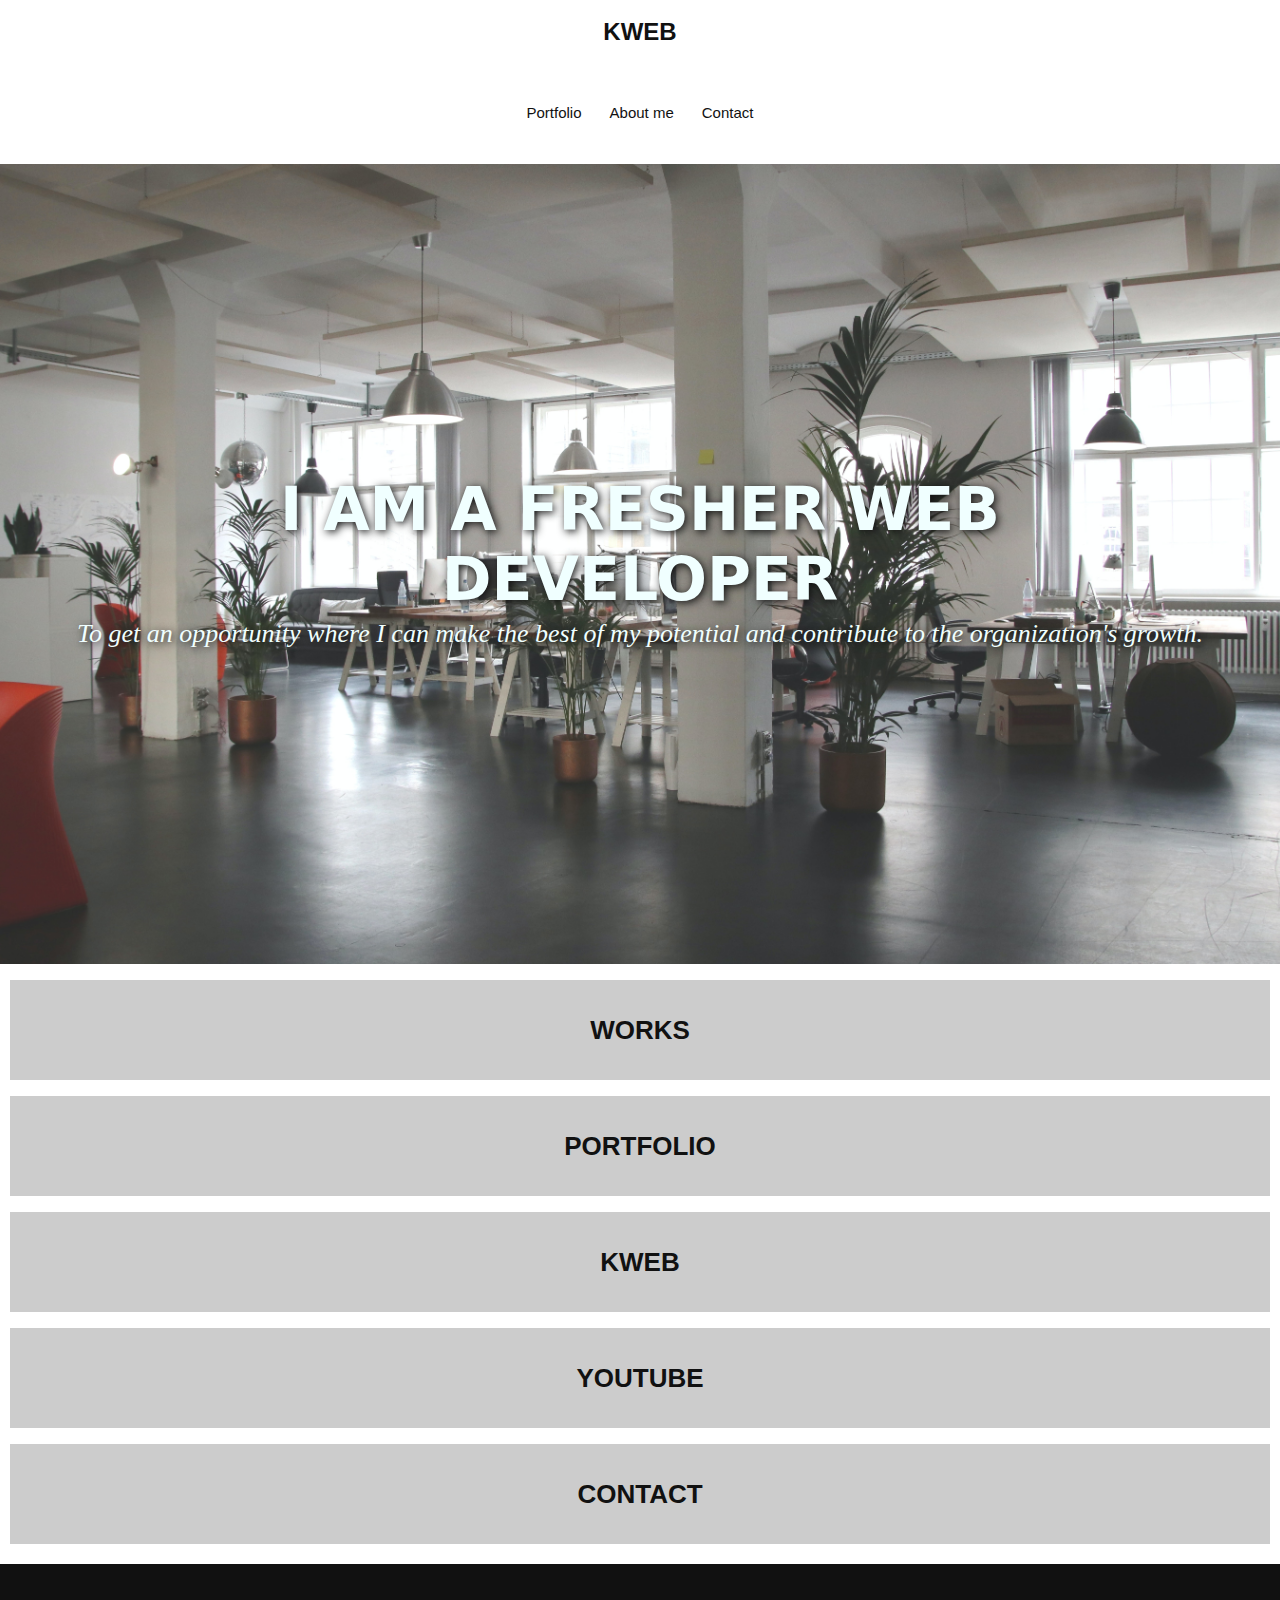
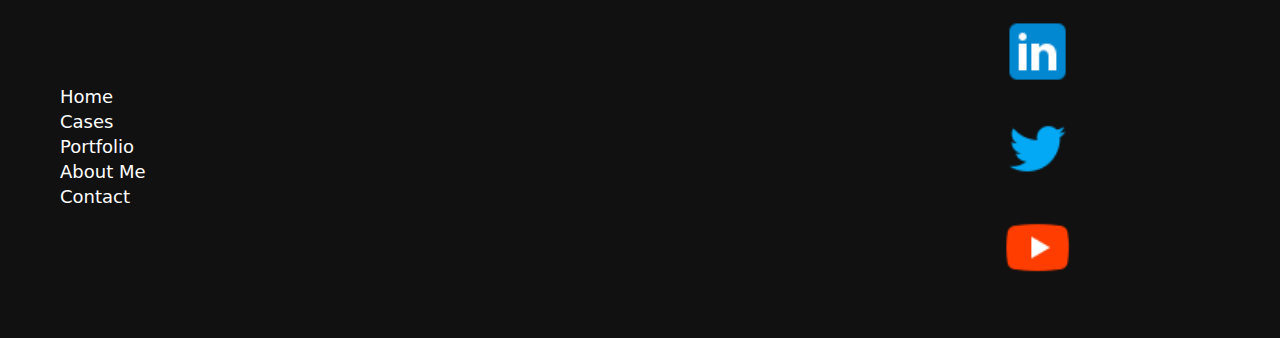
<file: index.html>
<!DOCTYPE html>
<html lang="en">

<head>
    <meta charset="UTF-8">
    <meta http-equiv="X-UA-Compatible" content="IE=edge">
    <meta name="viewport" content="width=device-width, initial-scale=1.0">
    <meta name="viewport" content="width=device-width, initial-scale=1.0">
    <link rel="stylesheet" href="style.css">
    <title>KWEB</title>
    <link rel="shortcut Icon" type="image" href="img/favicon.png">
</head>

<body>
    <header>
        <a href="index.html" class="header-brand">KWEB</a>
        <nav>
            <ul>
                <li><a href="portfolio.html">Portfolio</a></li>
                <li><a href="about.html">About me</a>
                    <ul>
                        <li><a href="">Images</a></li>
                        <li><a href="">Videos</a></li>
                    </ul>
                </li>
                <li><a href="contact.html">Contact</a></li>
            </ul>
            <a class="works-link" href="works.html">Work</a>
        </nav>
    </header>
    <main>

        <section class="index-banner">
            <div class="vertical-center">
                <h2>I AM A FRESHER WEB <br>DEVELOPER</h2>
                <h1>To get an opportunity where I can make the best of my potential and contribute to the organization's
                    growth.</h1>
            </div>
        </section>

        <section class="index-links">
            <a href="works.html">
                <div class="index-boxlink-1">
                    <h3>Works</h3>
                </div>
            </a>
            <a href="portfolio.html">
                <div class="index-boxlink-2">
                    <h3>Portfolio</h3>
                </div>
            </a>
            <a href="index.html">
                <div class="index-boxlink-3">
                    <h3>KWEB</h3>
                </div>
            </a>
            <a href="https://www.youtube.com/">
                <div class="index-boxlink-4">
                    <h3>YouTube</h3>
                </div>
            </a>
            <a href="contact.html">
                <div class="index-boxlink-5">
                    <h3>Contact</h3>
                </div>
            </a>
        </section>

    </main>
    <footer>
        <ul class="footer-links-main">
            <li><a href="">Home</a></li>
            <li><a href="">Cases</a></li>
            <li><a href="">Portfolio</a></li>
            <li><a href="">About Me</a></li>
            <li><a href="">Contact</a></li>
        </ul>
        <div class="footer-sm">
            <a href="https://www.linkedin.com/"><img src="img/linkedin.png" alt="Linkdin Icon"></a><br>
            <a href="https://twitter.com/"><img src="img/twitter.png" alt="Twitter Icon"></a><br>
            <a href="https://www.youtube.com/"><img src="img/youtube.png" alt="YouTube Icon"></a>

        </div>
    </footer>

</body>

</html>
</file>
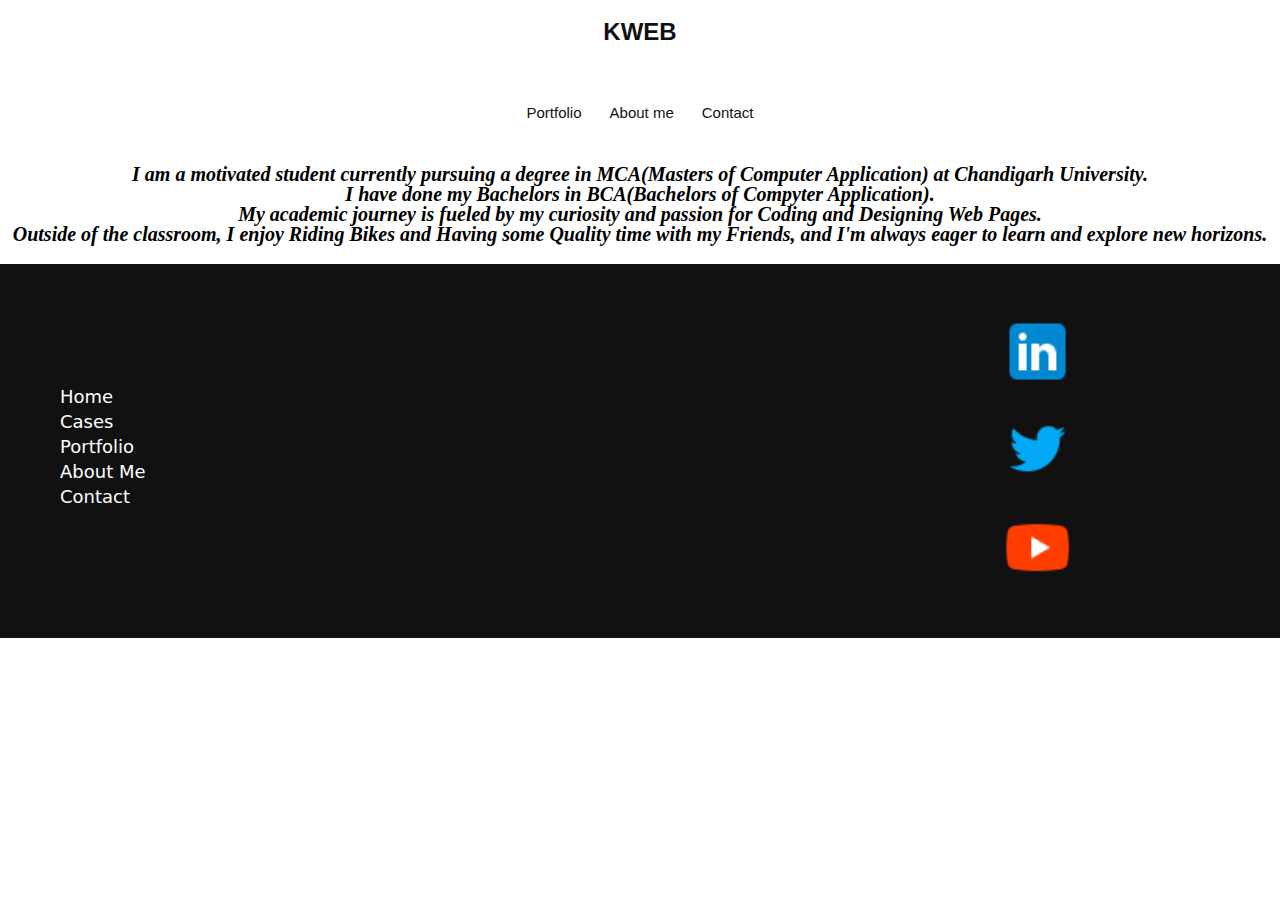
<file: about.html>
<!DOCTYPE html>
<html lang="en">
  <head>
    <meta charset="UTF-8" />
    <meta http-equiv="X-UA-Compatible" content="IE=edge" />
    <meta name="viewport" content="width=device-width, initial-scale=1.0" />
    <meta name="viewport" content="width=device-width, initial-scale=1.0" />
    <link rel="stylesheet" href="style.css" />
    <title>KWEB</title>
  </head>

  <body>
    <!--Adding comment-->
    <header>
      <a href="index.html" class="header-brand">KWEB</a>
      <nav>
        <ul>
          <li><a href="portfolio.html">Portfolio</a></li>
          <li><a href="about.html">About me</a></li>
          <li><a href="contact.html">Contact</a></li>
        </ul>
        <a class="works-link" href="works.html">Work</a>
      </nav>
    </header>
    <main class="about-sec">
      <p>
        I am a motivated student currently pursuing a degree in MCA(Masters of Computer Application) at
        Chandigarh University. <br> I have done my Bachelors in BCA(Bachelors of Compyter Application). <br>
         My academic journey is fueled by my curiosity and
        passion for Coding and Designing Web Pages. <br> Outside of the classroom, I enjoy
        Riding Bikes and Having some Quality time with my Friends, and I'm always eager to
        learn and explore new horizons.
      </p>
    </main>
    <footer>
      <ul class="footer-links-main">
        <li><a href="">Home</a></li>
        <li><a href="">Cases</a></li>
        <li><a href="">Portfolio</a></li>
        <li><a href="">About Me</a></li>
        <li><a href="">Contact</a></li>
      </ul>
      <div class="footer-sm">
        <a href="https://www.linkedin.com/"
          ><img src="img/linkedin.png" alt="Linkdin Icon" /></a
        ><br />
        <a href="https://twitter.com/"
          ><img src="img/twitter.png" alt="Twitter Icon" /></a
        ><br />
        <a href="https://www.youtube.com/"
          ><img src="img/youtube.png" alt="YouTube Icon"
        /></a>
      </div>
    </footer>
  </body>
</html>
</file>
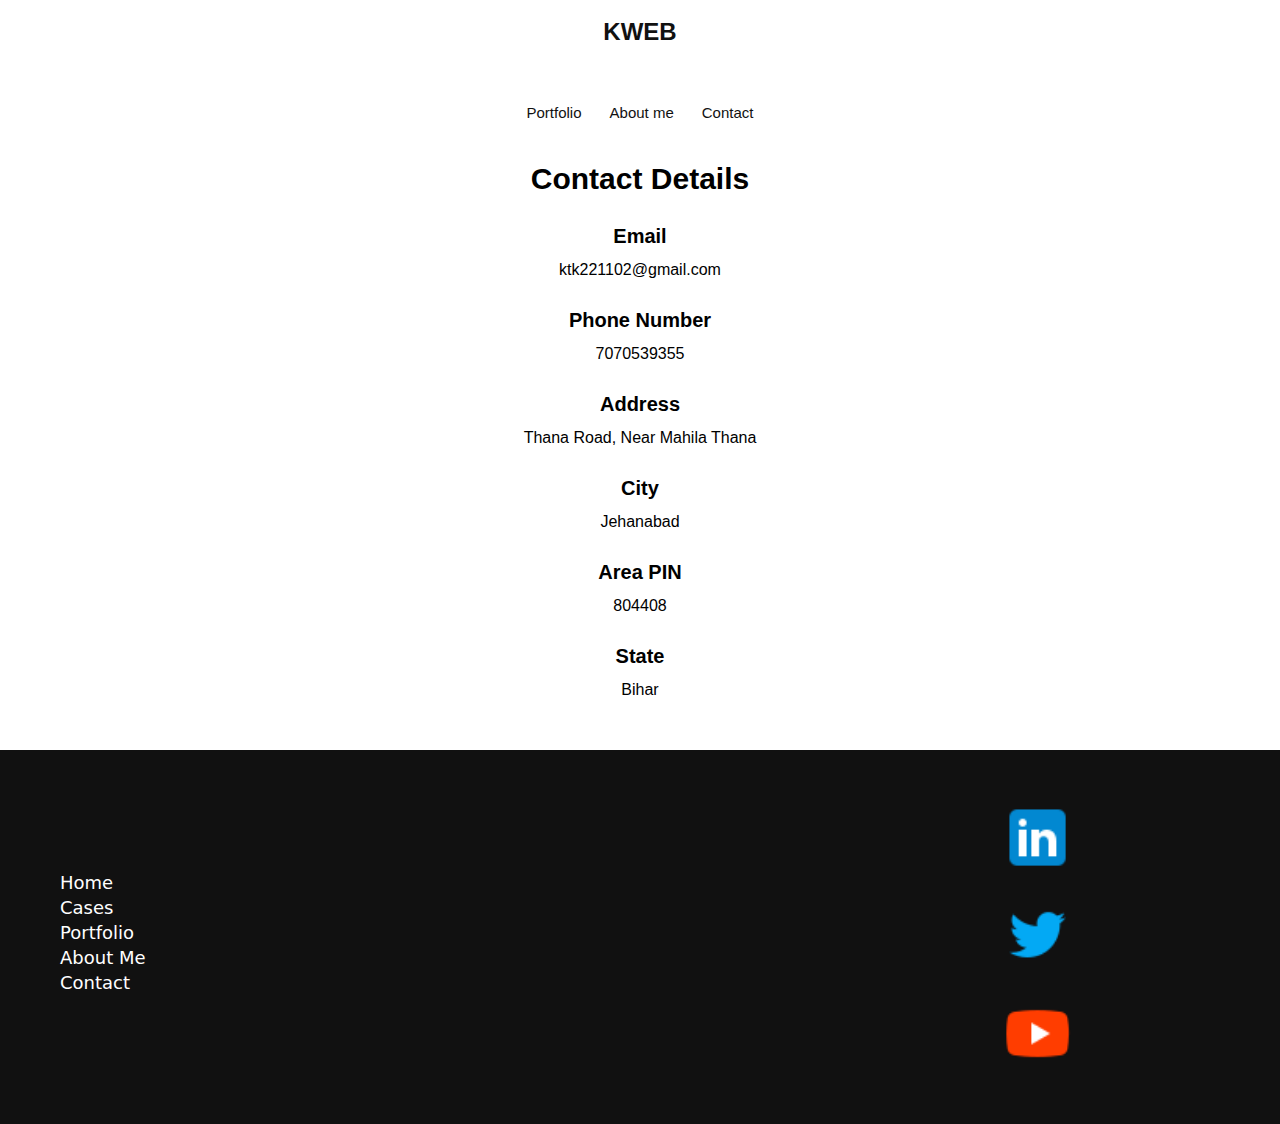
<file: contact.html>
<!DOCTYPE html>
<html lang="en">

<head>
    <meta charset="UTF-8">
    <meta http-equiv="X-UA-Compatible" content="IE=edge">
    <meta name="viewport" content="width=device-width, initial-scale=1.0">
    <meta name="viewport" content="width=device-width, initial-scale=1.0">
    <link rel="stylesheet" href="style.css">
    <title>KWEB</title>
</head>

<body>
    <header>
        <a href="index.html" class="header-brand">KWEB</a>
        <nav>
            <ul>
                <li><a href="portfolio.html">Portfolio</a></li>
                <li><a href="about.html">About me</a></li>
                <li><a href="contact.html">Contact</a></li>
            </ul>
            <a class="works-link" href="works.html">Work</a>
        </nav>
    </header>
    <main class="contact-info">
        <h1>Contact Details</h1><br><br>


        <h4>Email</h4><br>
        <p>ktk221102@gmail.com</p><br><br>

        <h4>Phone Number</h4><br>
        <p>7070539355</p><br><br>

        <h4>Address</h4><br>
        <p>Thana Road, Near Mahila Thana</p><br><br>

        <h4>City</h4><br>
        <p>Jehanabad</p><br><br>

        <h4>Area PIN</h4><br>
        <p>804408</p><br><br>

        <h4>State</h4><br>
        <p>Bihar</p><br><br>

    </main>
    <footer>
        <ul class="footer-links-main">
            <li><a href="">Home</a></li>
            <li><a href="">Cases</a></li>
            <li><a href="">Portfolio</a></li>
            <li><a href="">About Me</a></li>
            <li><a href="">Contact</a></li>
        </ul>
        <div class="footer-sm">
            <a href="https://www.linkedin.com/"><img src="img/linkedin.png" alt="Linkdin Icon"></a><br>
            <a href="https://twitter.com/"><img src="img/twitter.png" alt="Twitter Icon"></a><br>
            <a href="https://www.youtube.com/"><img src="img/youtube.png" alt="YouTube Icon"></a>

        </div>
    </footer>

</body>

</html>
</file>
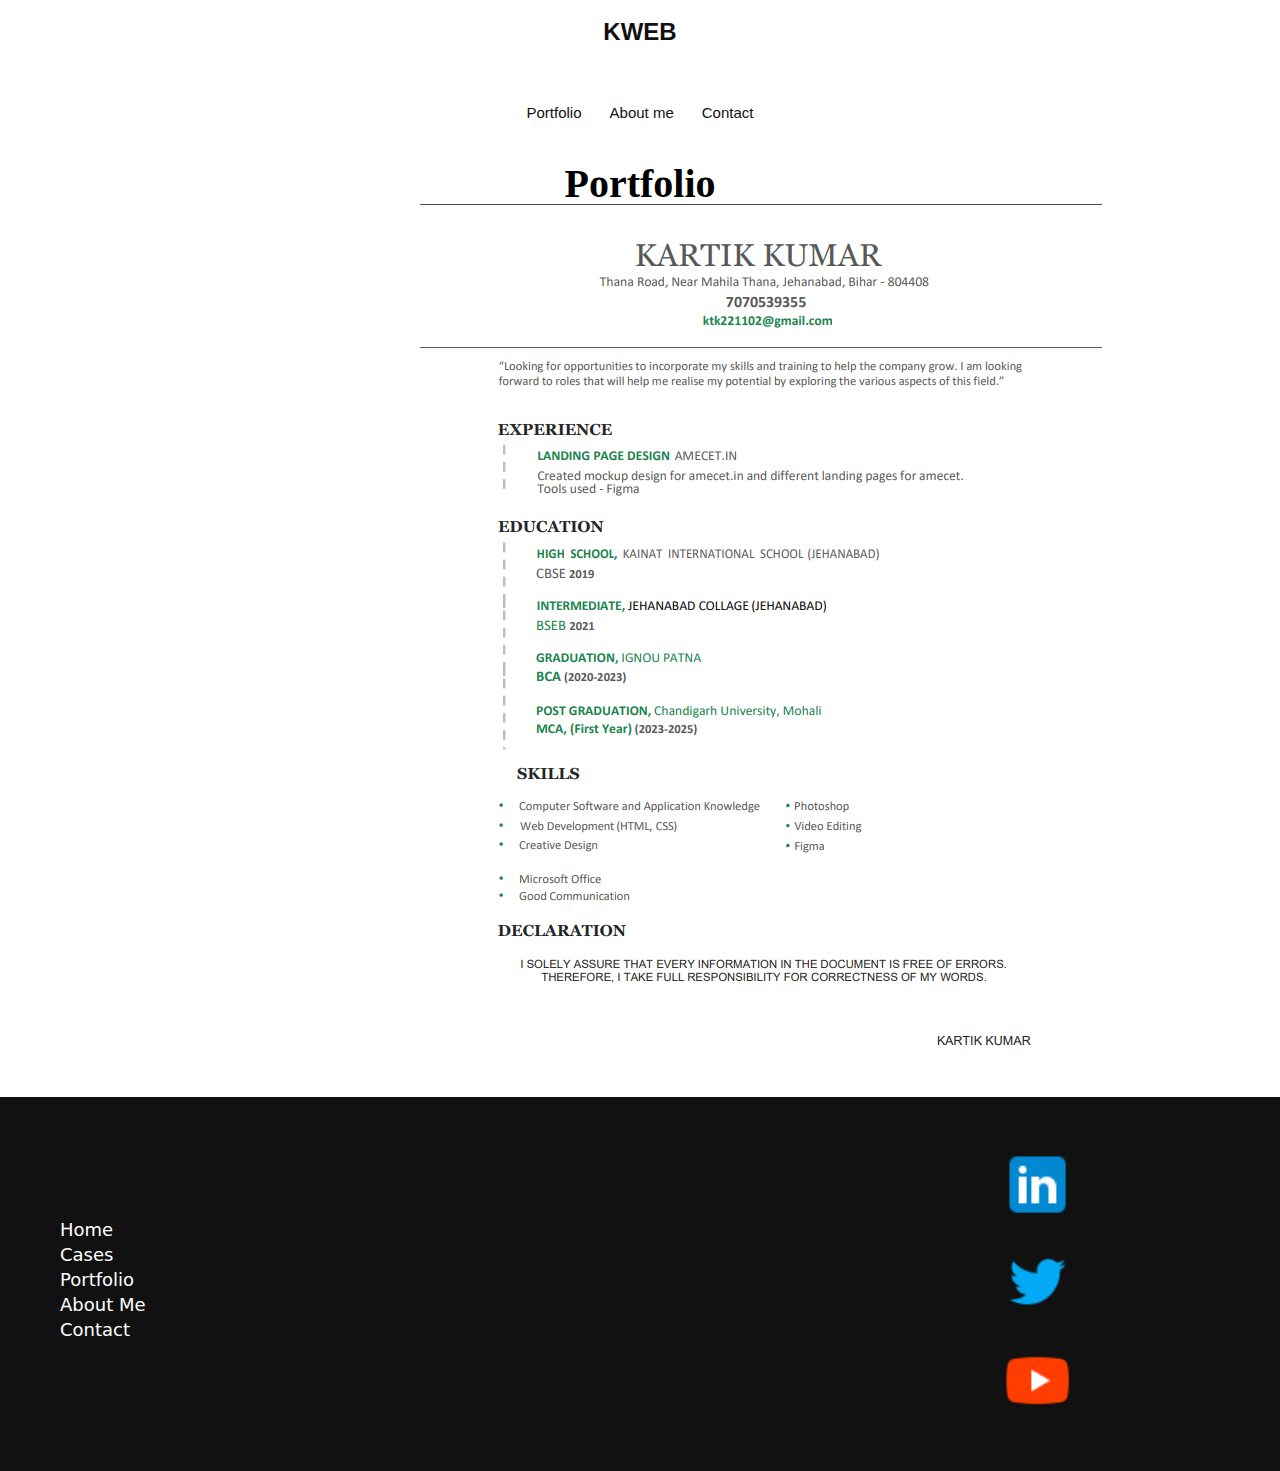
<file: portfolio.html>
<!DOCTYPE html>
<html lang="en">

<head>
    <meta charset="UTF-8">
    <meta http-equiv="X-UA-Compatible" content="IE=edge">
    <meta name="viewport" content="width=device-width, initial-scale=1.0">
    <meta name="viewport" content="width=device-width, initial-scale=1.0">
    <link rel="stylesheet" href="style.css">
    <title>KWEB</title>
</head>

<body>
    <header>
        <a href="index.html" class="header-brand">KWEB</a>
        <nav>
            <ul>
                <li><a href="portfolio.html">Portfolio</a></li>
                <li><a href="about.html">About me</a></li>
                <li><a href="contact.html">Contact</a></li>
            </ul>
            <a class="works-link" href="works.html">Work</a>
        </nav>
    </header>
    <h1 style="font-size: 40px; text-align: center;">Portfolio</h1>
    <main style="align-items: center;">
        <div class="resume-port">
            <img src="img/Resume.png" alt="Resume Kartik Kumar" >
        </div>
    </main>
    <footer>
        <ul class="footer-links-main">
            <li><a href="">Home</a></li>
            <li><a href="">Cases</a></li>
            <li><a href="">Portfolio</a></li>
            <li><a href="">About Me</a></li>
            <li><a href="">Contact</a></li>
        </ul>
        <div class="footer-sm">
            <a href="https://www.linkedin.com/"><img src="img/linkedin.png" alt="Linkdin Icon"></a><br>
            <a href="https://twitter.com/"><img src="img/twitter.png" alt="Twitter Icon"></a><br>
            <a href="https://www.youtube.com/"><img src="img/youtube.png" alt="YouTube Icon"></a>

        </div>
    </footer>

</body>

</html>
</file>
<file: style.css>
html, body, div, span, object, iframe,
h1, h2, h3, h4, h5, h6, p, blockquote, pre,
abbr, address, cite, code,
del, dfn, em, img, ins, kbd, q, samp,
small, strong, sub, sup, var,
b, i,
dl, dt, dd, ol, ul, li,
fieldset, form, label, legend,
table, caption, tbody, tfoot, thead, tr, th, td,
article, aside, canvas, details, figcaption, figure,
footer, header, hgroup, menu, nav, section, summary,
time, mark, audio, video {
    margin:0;
    padding:0;
    border:0;
    outline:0;
    font-size:100%;
    vertical-align:baseline;
    background:transparent;
}

body {
    line-height:1;
}

article,aside,details,figcaption,figure,
footer,header,hgroup,menu,nav,section {
    display:block;
}

nav ul {
    list-style:none;
}

blockquote, q {
    quotes:none;
}

blockquote:before, blockquote:after,
q:before, q:after {
    content:'';
    content:none;
}

a {
    margin:0;
    padding:0;
    font-size:100%;
    vertical-align:baseline;
    background:transparent;
}

/* change colours to suit your needs */
ins {
    background-color:#ff9;
    color:#000;
    text-decoration:none;
}

/* change colours to suit your needs */
mark {
    background-color:#ff9;
    color:#000;
    font-style:italic;
    font-weight:bold;
}

del {
    text-decoration: line-through;
}

abbr[title], dfn[title] {
    border-bottom:1px dotted;
    cursor:help;
}

table {
    border-collapse:collapse;
    border-spacing:0;
}

/* change border colour to suit your needs */
hr {
    display:block;
    height:1px;
    border:0;  
    border-top:1px solid #cccccc;
    margin:1em 0;
    padding:0;
}

input, select {
    vertical-align:middle;
}

/* My Code */

* {
    text-decoration: none;
}

header .header-brand {
    display: block;
    font-family: 'Segoe UI', Tahoma, Geneva, Verdana, sans-serif;
    font-size: 24px;
    color: #111;
    font-weight: 700;
    text-transform: uppercase;
    margin: 0 auto;
    text-align: center;
    padding: 20px 0px;
}

nav {
    width: 100%;
    height: 100px;
    background-color: white;
}

nav ul {
    display: block;
    margin: 0 auto;
    padding: 15px 20px;
    width: fit-content;
}

nav ul li {
    float: left;
    list-style: none;
    position: relative;
}

nav ul li:hover {
    background-color: #f2f2f2;
    border-radius: 20px 20px 20px 20px;
}

nav ul li a {
    display: block;
    font-family: Arial;
    font-size: 15px;
    color: #111;
    padding: 26px 14px;

}

nav ul li ul {
    display: none;
   position: absolute;
   background-color: white;
   padding: 10px;
   border-radius: 0px 0px 5px 5px;
}

nav ul li:hover ul {
    display: block;
}

nav ul li ul li a {
    padding: 22px 24px;
}

nav ul li ul li {
    width: 160px;
}

nav ul li ul li a:hover {
    background-color: #f3f3f3;
    border-radius: 20px 20px 20px 20px;
}

header .works-link {
    display: none;
}

/*INDEX*/

.index-banner {
    width: 100%;
    height: calc(100vh - 100px);
    background-image: url('img/banner.jpg');
    background-repeat: no-repeat;
    background-position: center;
    background-size: cover;
    display: table;
}

.vertical-center {
    display: table-cell;
    vertical-align: middle;
    
}

.index-banner h2 {
    font-family:system-ui, -apple-system, BlinkMacSystemFont, 'Segoe UI', Roboto, Oxygen, Ubuntu, Cantarell, 'Open Sans', 'Helvetica Neue', sans-serif;
    font-size: 60px;
    font-weight: 800 ;
    color: azure;
    text-align: center;
    line-height: 70px;
    text-shadow: 2px 2px 8px #111;
}

.index-banner h1 {
    font-family: cursive;
    font-size: 26px;
    font-weight: 100;
    color: azure;
    text-align: center;
    line-height: 40px;
    text-shadow: 2px 2px 8px #111;
    font-style: italic;
}

.index-links div {
    margin: 16px 10px 0px;
    width: calc(100% - 20px);
    height: 100px;
    background-color: #cccccc;
}

.index-links div h3 {
    font-family: 'Segoe UI', Tahoma, Geneva, Verdana, sans-serif;
    font-size: 26px;
    font-weight: 600;
    color: #111;
    text-align: center;
    text-transform: uppercase;
    line-height: 100px;
}

footer {
    width: calc(100% - 80px);
    padding: 40px 40px;
    margin-top: 20px;
    background-color: #111;
    overflow: hidden;
}

footer ul {
    width: fit-content;
    float: left;
    padding-left: 20px;
}

footer ul li {
    display: block;
    list-style: none;
}

footer ul li a {
    font-family:system-ui, -apple-system, BlinkMacSystemFont, 'Segoe UI', Roboto, Oxygen, Ubuntu, Cantarell, 'Open Sans', 'Helvetica Neue', sans-serif;
    font-size: 18px;
    color: #fff;
    line-height: 25px;
}

.footer-links-details {
    display: none;
}

.footer-links-main {
    margin-top: 80px;
}

.footer-sm {
    width: 250px;
    float: right;

}

.footer-sm img {
    margin: 10px 10px;
    width: 30%;
   
}

/*Portfolio*/
.resume-port {
margin-left: 420px;
}

/*Contact*/

.contact-info h1{
    text-align: center;
    font-family: 'Gill Sans', 'Gill Sans MT', Calibri, 'Trebuchet MS', sans-serif;
    font-size: 30px;
}

.contact-info h4{
    text-align: center;
    font-family:'Lucida Sans', 'Lucida Sans Regular', 'Lucida Grande', 'Lucida Sans Unicode', Geneva, Verdana, sans-serif;
    font-size: 20px;
}

.contact-info p{
    text-align: center;
    font-family:'Lucida Sans', 'Lucida Sans Regular', 'Lucida Grande', 'Lucida Sans Unicode', Geneva, Verdana, sans-serif;
    font-size: 16px;
}

/*About*/
.about-sec{
    font-size: 20px;
    font-style: italic;
    font-family: Cambria, Cochin, Georgia, Times, 'Times New Roman', serif;
    font-weight: 800 ;
    color: rgb(0, 0, 0);
    text-align: center;
    line-height: 25qpx;
}
</file>
